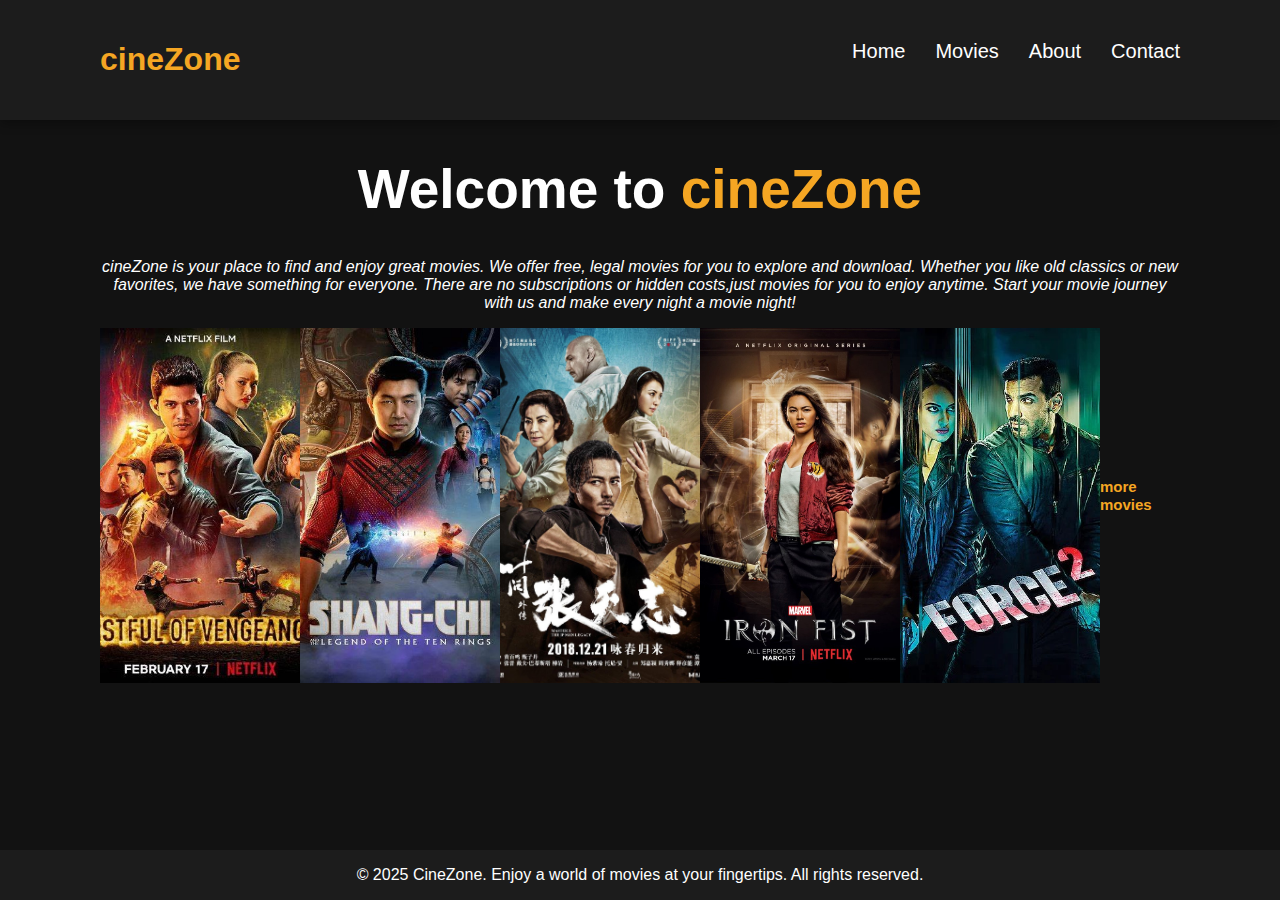
<file: index.html>
<!DOCTYPE html>
<html>
<head>
	<meta charset="utf-8">
	<meta name="viewport" content="width=device-width, initial-scale=1">
	<title>cineZone</title>
	<link rel="stylesheet" type="text/css" href="style.css">
</head>
<body>
	<div class="nav">
		<div class="logo">
			<h1> cineZone </h1>
		</div>
		<div class="navLink">
			<ul>
				<li><a href="index.html"> Home </a></li>
				<li><a href="movie.html"> Movies </a></li>
				<li><a href="about.html"> About </a></li>
				<li><a href="contact.html"> Contact </a></li>
			</ul>
		</div>
	</div>

	<main>
		<h1> Welcome to <a>cineZone</a>  </h1>

		<center>
		<div class="discription">
			<p> <em>
			cineZone is your place to find and enjoy great movies. We offer free, legal movies for you to explore and download. Whether you like old classics or new favorites, we have something for everyone.

			There are no subscriptions or hidden costs,just movies for you to enjoy anytime. Start your movie journey with us and make every night a movie night!</em>
			</p>
		</div>
		</center>

		<div class="cartSection">
			<div class="cart">
				<img src="image/1.jpg" width="200px">
			</div>

			<div class="cart">
				<img src="image/2.jpg" width="200px">
			</div>

			<div class="cart">
				<img src="image/3.jpg" width="200px">
			</div>

			<div class="cart">
				<img src="image/4.jpg" width="200px">
			</div>

			<div class="cart">
				<img src="image/5.jpg" width="200px">
			</div>

			<div class="cartm">
				<a href="movie.html" class="moreMovie">more movies</a>
			</div>
		</div>

		
	</main>

	<div class="btNav">
		<p>&copy; 2025 CineZone. Enjoy a world of movies at your fingertips. All rights reserved.</p>
	</div>

	<script type="text/javascript" src="jquery-3.7.1.min.js"></script>
	<script type="text/javascript" src="index.js"></script>
</body>
</html>
</file>
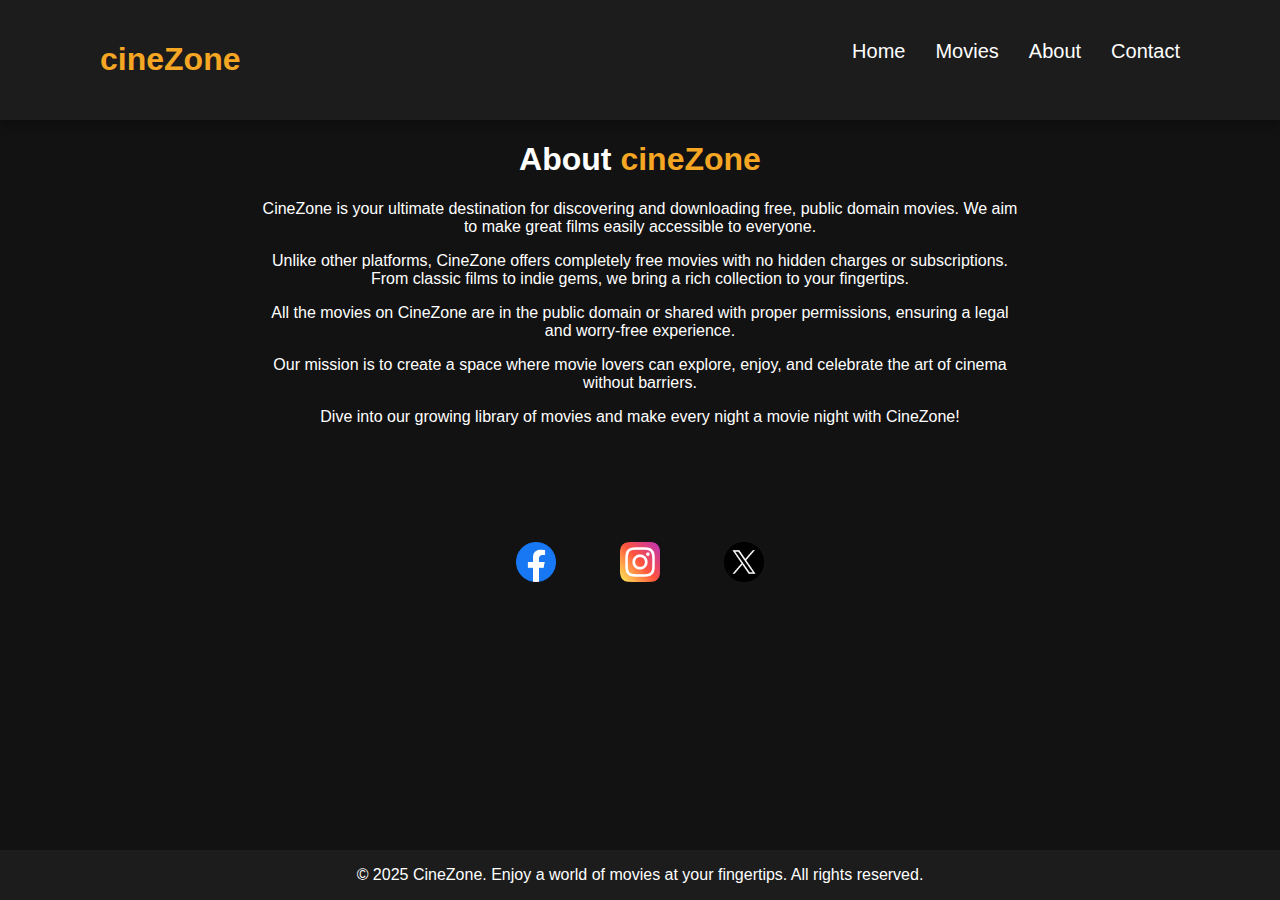
<file: about.html>
<!DOCTYPE html>
<html>
<head>
	<meta charset="utf-8">
	<meta name="viewport" content="width=device-width, initial-scale=1">
	<title>cineZone</title>
	<link rel="stylesheet" type="text/css" href="style.css">
</head>
<body>
	<div class="nav">
		<div class="logo">
			<h1> cineZone </h1>
		</div>
		<div class="navLink">
			<ul>
				<li><a href="index.html"> Home </a></li>
				<li><a href="movie.html"> Movies </a></li>
				<li><a href="about.html"> About </a></li>
				<li><a href="contact.html"> Contact </a></li>
			</ul>
		</div>
	</div>

	<center>
	<div  class="about">
	    <h1>About <a>cineZone</a> </h1>
	    <p>
	        CineZone is your ultimate destination for discovering and downloading free, public domain movies. 
	        We aim to make great films easily accessible to everyone.
	    </p>
	    <p>
	        Unlike other platforms, CineZone offers completely free movies with no hidden charges or subscriptions. 
	        From classic films to indie gems, we bring a rich collection to your fingertips.
	    </p>
	    <p>
	        All the movies on CineZone are in the public domain or shared with proper permissions, ensuring a legal and worry-free experience.
	    </p>
	    <p>
	        Our mission is to create a space where movie lovers can explore, enjoy, and celebrate the art of cinema without barriers.
	    </p>
	    <p>
	        Dive into our growing library of movies and make every night a movie night with CineZone!
	    </p>

	    <a href="#"><img src="image/socialmedia/facebook.png" alt="facebook" width="40px"></a>
	    <a href="#"><img src="image/socialmedia/instagram.png" alt="instagram" width="40px"></a>
	    <a href="#"><img src="image/socialmedia/twitter.png" alt="twitter" width="40px"></a>
	</div>
	</center>


	<div class="btNav">
		<p>&copy; 2025 CineZone. Enjoy a world of movies at your fingertips. All rights reserved.</p>
	</div>

	<script type="text/javascript" src="jquery-3.7.1.min.js"></script>
	<script type="text/javascript" src="index.js"></script>
</body>
</html>
</file>
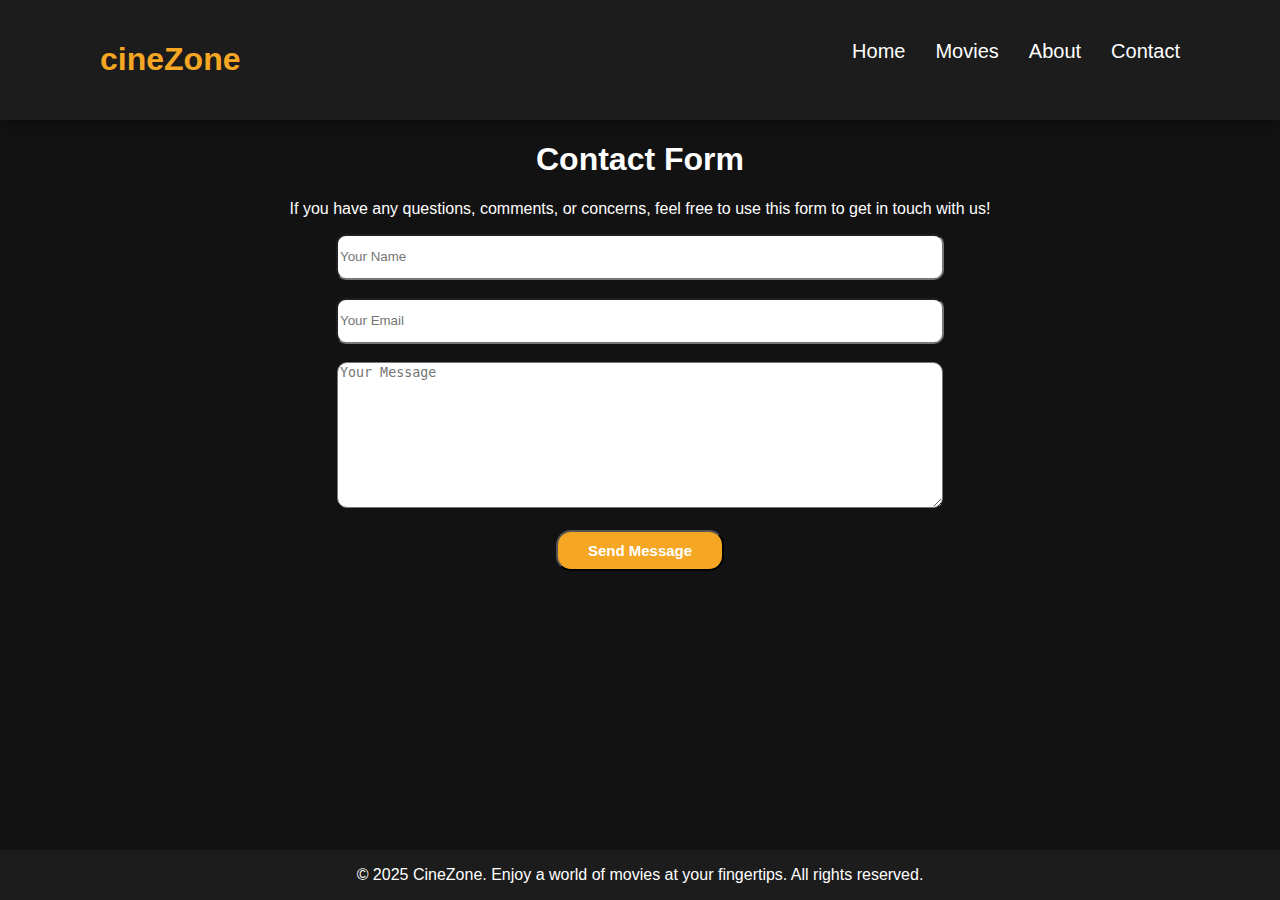
<file: contact.html>
<!DOCTYPE html>
<html>
<head>
	<meta charset="utf-8">
	<meta name="viewport" content="width=device-width, initial-scale=1">
	<title>cineZone</title>
	<link rel="stylesheet" type="text/css" href="style.css">
</head>
<body>
	<div class="nav">
		<div class="logo">
			<h1> cineZone </h1>
		</div>
		<div class="navLink">
			<ul>
				<li><a href="index.html"> Home </a></li>
				<li><a href="movie.html"> Movies </a></li>
				<li><a href="about.html"> About </a></li>
				<li><a href="contact.html"> Contact </a></li>
			</ul>
		</div>
	</div>

	<div class="contact">
		<h1> Contact Form </h1>
		<p>If you have any questions, comments, or concerns, feel free to use this form to get in touch with us!</p>

		<form>
            <input type="text" id="name" placeholder="Your Name" required>

            <br>
            <br>

            <input type="email" id="email" placeholder="Your Email" required>

            <br>
            <br>

            <textarea id="massage" placeholder="Your Message" required></textarea>

            <br>
            <br>

            <button type="button" id="submit">Send Message</button>
        </form>

        <br>
        <div id="successSubmit"></div>
	</div>

	<div class="btNav">
		<p>&copy; 2025 CineZone. Enjoy a world of movies at your fingertips. All rights reserved.</p>
	</div>

	<script type="text/javascript" src="jquery-3.7.1.min.js"></script>
	<script type="text/javascript" src="index.js"></script>
</body>
</html>
</file>
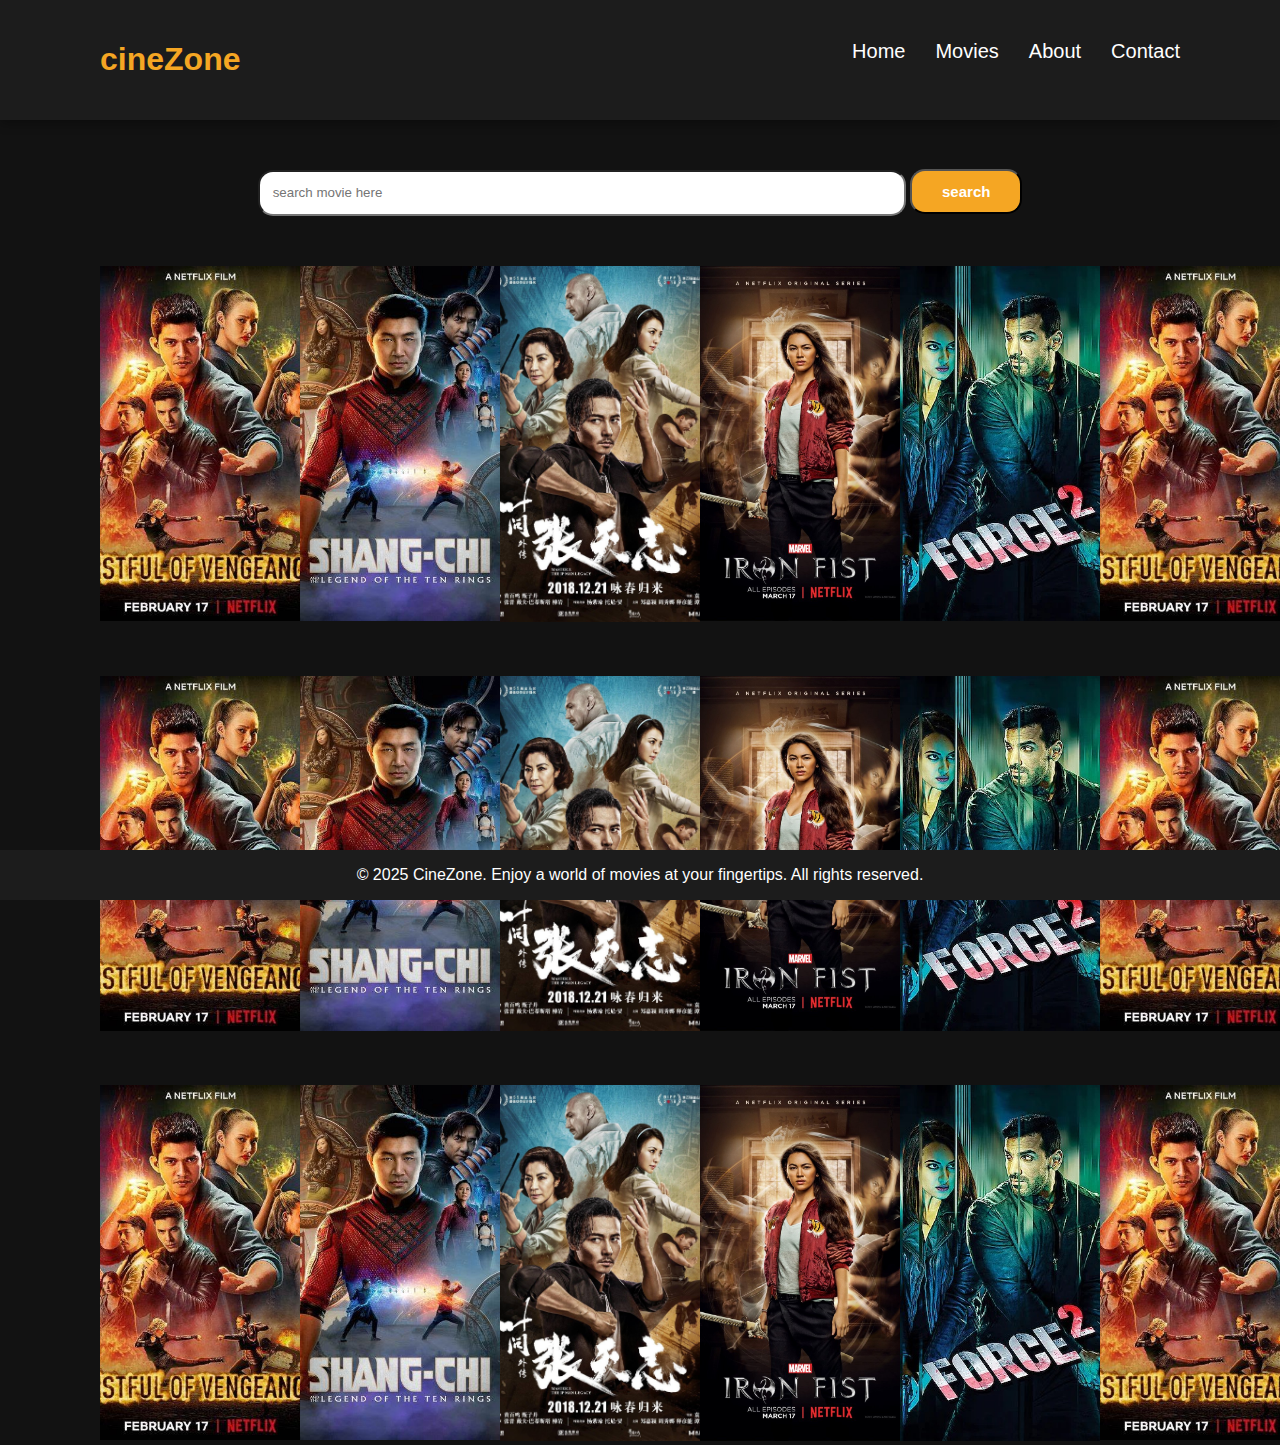
<file: movie.html>
<!DOCTYPE html>
<html>
<head>
	<meta charset="utf-8">
	<meta name="viewport" content="width=device-width, initial-scale=1">
	<title>cineZone</title>
	<link rel="stylesheet" type="text/css" href="style.css">
</head>
<body>
	<div class="nav">
		<div class="logo">
			<h1> cineZone </h1>
		</div>
		<div class="navLink">
			<ul>
				<li><a href="index.html"> Home </a></li>
				<li><a href="movie.html"> Movies </a></li>
				<li><a href="about.html"> About </a></li>
				<li><a href="contact.html"> Contact </a></li>
			</ul>
		</div>
	</div>

	<center>
		<div class="searchBar">
			<input type="text" name="text" id="search" placeholder="   search movie here">
			<button type="button" id="searchIcon">search</button>
		</div>
	</center>

	<div class="movieSection">
		<div class="cart">
			<img src="image/1.jpg" width="200px">
		</div>

		<div class="cart">
			<img src="image/2.jpg" width="200px">
		</div>

		<div class="cart">
			<img src="image/3.jpg" width="200px">
		</div>

		<div class="cart">
			<img src="image/4.jpg" width="200px">
		</div>

		<div class="cart">
			<img src="image/5.jpg" width="200px">
		</div>

		<div class="cart">
			<img src="image/1.jpg" width="200px">
		</div>
	</div>

	<div class="movieSection">
		<div class="cart">
			<img src="image/1.jpg" width="200px">
		</div>

		<div class="cart">
			<img src="image/2.jpg" width="200px">
		</div>

		<div class="cart">
			<img src="image/3.jpg" width="200px">
		</div>

		<div class="cart">
			<img src="image/4.jpg" width="200px">
		</div>

		<div class="cart">
			<img src="image/5.jpg" width="200px">
		</div>

		<div class="cart">
			<img src="image/1.jpg" width="200px">
		</div>
	</div>

	<div class="movieSection">
		<div class="cart">
			<img src="image/1.jpg" width="200px">
		</div>

		<div class="cart">
			<img src="image/2.jpg" width="200px">
		</div>

		<div class="cart">
			<img src="image/3.jpg" width="200px">
		</div>

		<div class="cart">
			<img src="image/4.jpg" width="200px">
		</div>

		<div class="cart">
			<img src="image/5.jpg" width="200px">
		</div>

		<div class="cart">
			<img src="image/1.jpg" width="200px">
		</div>
	</div>


	<div class="btNav">
		<p>&copy; 2025 CineZone. Enjoy a world of movies at your fingertips. All rights reserved.</p>
	</div>

	<script type="text/javascript" src="jquery-3.7.1.min.js"></script>
	<script type="text/javascript" src="index.js"></script>
</body>
</html>
</file>
<file: style.css>
body{
    margin: 0;
    padding: 0;
    font-family: arial;
    background-color: #121212;
}

.nav{
    display: flex;
    justify-content: space-between;
    background-color: #1c1c1c;
    padding: 20px 100px;
    box-shadow: 0 4px 10px rgba(0, 0, 0, 0.3);
}

.logo h1{
    color: #f5a623;;
}

.navLink ul{
    list-style: none;
    display: flex;
    gap: 30px;
    font-size: 20px;
}

.navLink a{
    text-decoration: none;
    color: white;
}

.navLink a:hover{
    color: #f5a623;;
}

.btNav{
    background-color: #1c1c1c;
    height: 50px;
    width: 100%;
    bottom: 0px;
    position: fixed;
    text-align: center;
    color: white;
}

/*home section css code*/

main h1{
    color: white;
    text-align: center;
    font-size: 55px;
}

main a{
    color: #f5a623;
}

.discription{
    padding: 0px 100px;
    text-align: center;
    color: white;
    font-weight: normal;
}

.cartSection{
    padding: 0 100px;
    display: flex;
    justify-content: space-between;
}

.cartm{
    margin-top : 150px ;
}
.moreMovie{
    color: #f5a623;
    text-decoration: none;
    font-size: 15px;
    font-weight: bold;
}

/*contact section css code*/

.contact{
    padding: 0 100px;
    color: white;
    text-align: center;
}

#name{
    width: 600px;
    height: 40px;
    border-radius: 10px;
}

#email{
    width: 600px;
    height: 40px;
    border-radius: 10px;
}

#massage{
    width: 600px;
    height: 140px;
    border-radius: 10px;
}

#submit{
    padding: 10px 30px;
    border-radius: 15px;
    background-color: #f5a623;
    color: white;
    font-size: 15px;
    font-weight: bold;
}

#successSubmit{
    color: green;
}

/*about section css code*/

.about{
   color: white;
   text-align: center;
   width: 60%;
}

.about a{
    color: #f5a623;
}

.about img{
    margin: 100px 30px;
}

/*movie section css code*/

#search{
    width: 50%;
    height: 40px;
    background-color: white;
    margin-top: 50px;
    border-radius: 15px;
}

.searchBar button{
    height: 45px;
    padding: 10px 30px;
    border-radius: 15px;
    background-color: #f5a623;
    color: white;
    font-size: 15px;
    font-weight: bold;
}

.movieSection{
    padding: 0 100px;
    display: flex;
    justify-content: space-between;
    margin-top: 50px;
}
</file>
